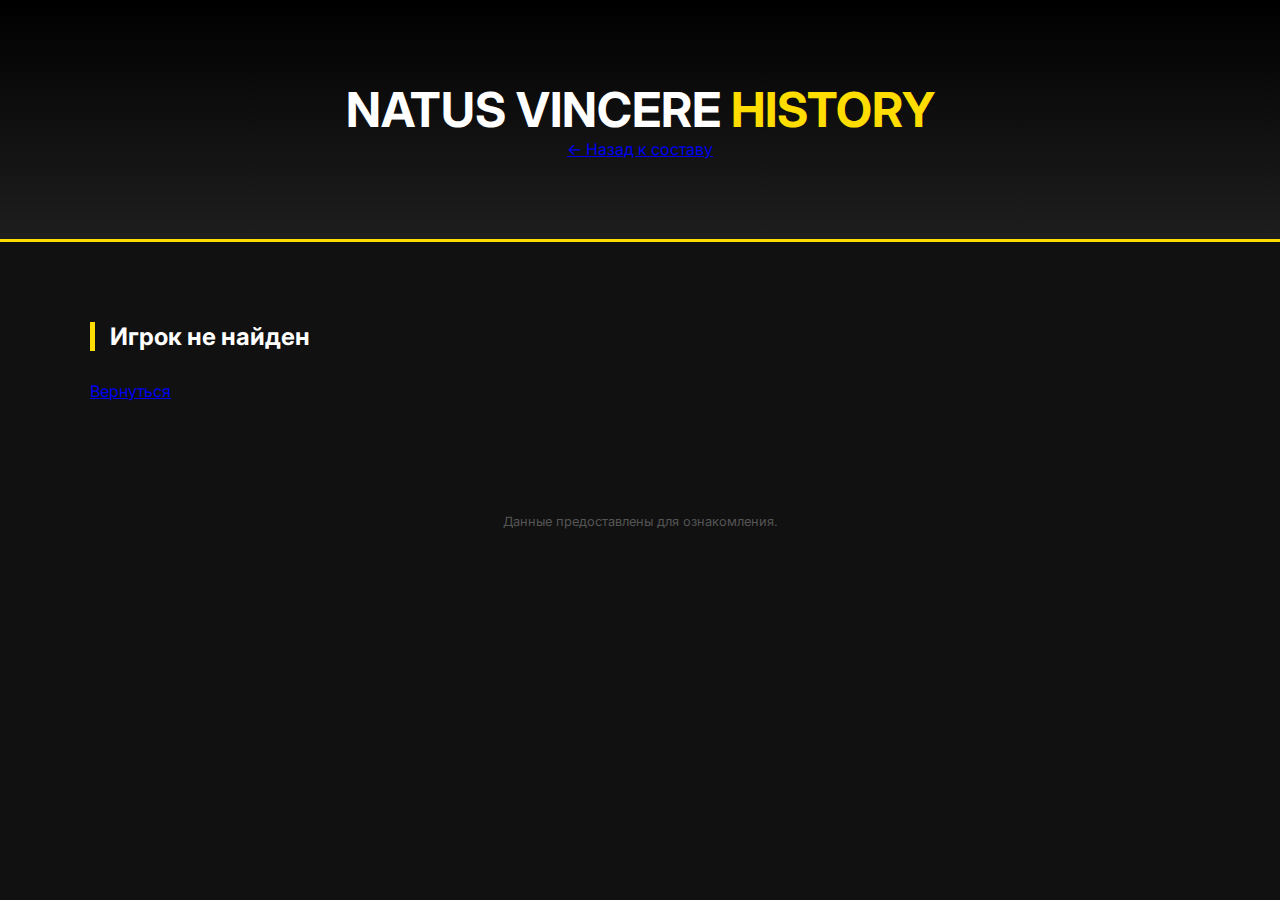
<file: player.html>
<!DOCTYPE html>
<html lang="ru">
<head>
    <meta charset="UTF-8">
    <meta name="viewport" content="width=device-width, initial-scale=1.0">
    <title>Профиль игрока - NaVi</title>
    <link rel="stylesheet" href="style.css">
    <link href="https://fonts.googleapis.com/css2?family=Inter:wght@400;700;900&display=swap" rel="stylesheet">
</head>
<body>

    <header>
        <div class="container">
            <h1 class="logo"><a href="index.html" style="text-decoration: none; color: white;">Natus Vincere <span>History</span></a></h1>
            <a href="index.html" class="back-btn">← Назад к составу</a>
        </div>
    </header>

    <section id="player-profile">
        <div class="container">
            <div id="profile-content" class="profile-layout">
                <p>Загрузка профиля...</p>
            </div>
        </div>
    </section>

    <footer>
        <p>Данные предоставлены для ознакомления.</p>
    </footer>

    <script src="script.js"></script>
</body>
</html>
</file>
<file: style.css>
:root {
    --navi-yellow: #FFDD00;
    --navi-black: #111111;
    --navi-dark-grey: #1e1e1e;
    --text-white: #ffffff;
}

body {
    font-family: 'Inter', sans-serif;
    background-color: var(--navi-black);
    color: var(--text-white);
    margin: 0;
    padding: 0;
}

.container {
    max-width: 1100px;
    margin: 0 auto;
    padding: 20px;
}

/* Header */
header {
    text-align: center;
    padding: 60px 0;
    background: linear-gradient(180deg, #000 0%, #1e1e1e 100%);
    border-bottom: 3px solid var(--navi-yellow);
}

.logo {
    font-size: 3rem;
    text-transform: uppercase;
    margin: 0;
}

.logo span {
    color: var(--navi-yellow);
}

/* Sections */
section {
    padding: 40px 0;
}

h2 {
    border-left: 5px solid var(--navi-yellow);
    padding-left: 15px;
    margin-bottom: 30px;
}

/* Current Roster Cards */
.roster-grid {
    display: grid;
    grid-template-columns: repeat(auto-fit, minmax(180px, 1fr)); /* Чуть шире для фото */
    gap: 20px;
}

.player-card {
    background-color: var(--navi-dark-grey);
    padding: 20px;
    text-align: center;
    border-radius: 8px;
    border: 1px solid #333;
    transition: transform 0.2s, box-shadow 0.2s;
}

.player-card:hover {
    transform: translateY(-5px);
    border-color: var(--navi-yellow);
    box-shadow: 0 5px 15px rgba(255, 221, 0, 0.1);
}

/* Новые стили для фото */
.player-photo {
    width: 100px;
    height: 100px;
    border-radius: 50%; /* Круглая форма */
    object-fit: cover;  /* Чтобы фото не растягивалось */
    margin-bottom: 15px;
    border: 3px solid var(--navi-yellow);
    background-color: #000;
}

.player-nick {
    font-weight: 900;
    font-size: 1.4rem;
    color: var(--text-white);
}

.player-real-name {
    font-size: 0.8rem;
    color: #888;
    margin-bottom: 5px;
}

.player-role {
    display: inline-block;
    background-color: #333;
    color: var(--navi-yellow);
    padding: 4px 10px;
    border-radius: 4px;
    font-size: 0.8rem;
    font-weight: bold;
    text-transform: uppercase;
}

/* Stats */
#stats .container {
    display: flex;
    gap: 20px;
    justify-content: center;
    flex-wrap: wrap;
}

.stats-box {
    background: var(--navi-dark-grey);
    padding: 30px;
    border-radius: 10px;
    text-align: center;
    flex: 1;
    min-width: 200px;
}

.stats-box h3 { margin: 0; opacity: 0.7; }
.stats-box p { font-size: 2.5rem; font-weight: bold; margin: 10px 0 0 0; }
.stats-box.highlight p { color: var(--navi-yellow); }

/* Majors History List */
.major-card {
    background: var(--navi-dark-grey);
    margin-bottom: 20px;
    padding: 20px;
    border-radius: 8px;
    display: flex;
    flex-wrap: wrap;
    justify-content: space-between;
    align-items: center;
}

.major-card.winner {
    border: 2px solid var(--navi-yellow);
    box-shadow: 0 0 15px rgba(255, 221, 0, 0.2);
}

.major-info h3 { margin: 0 0 5px 0; font-size: 1.5rem; }
.major-info span { color: #888; font-size: 0.9rem; }
.major-result { font-weight: bold; color: var(--navi-yellow); }

.lineup {
    margin-top: 15px;
    width: 100%;
    display: flex;
    gap: 10px;
    flex-wrap: wrap;
}

.lineup span {
    background: #000;
    padding: 5px 10px;
    border-radius: 4px;
    font-size: 0.9rem;
}

footer {
    text-align: center;
    padding: 40px;
    color: #555;
    font-size: 0.8rem;
}
</file>
